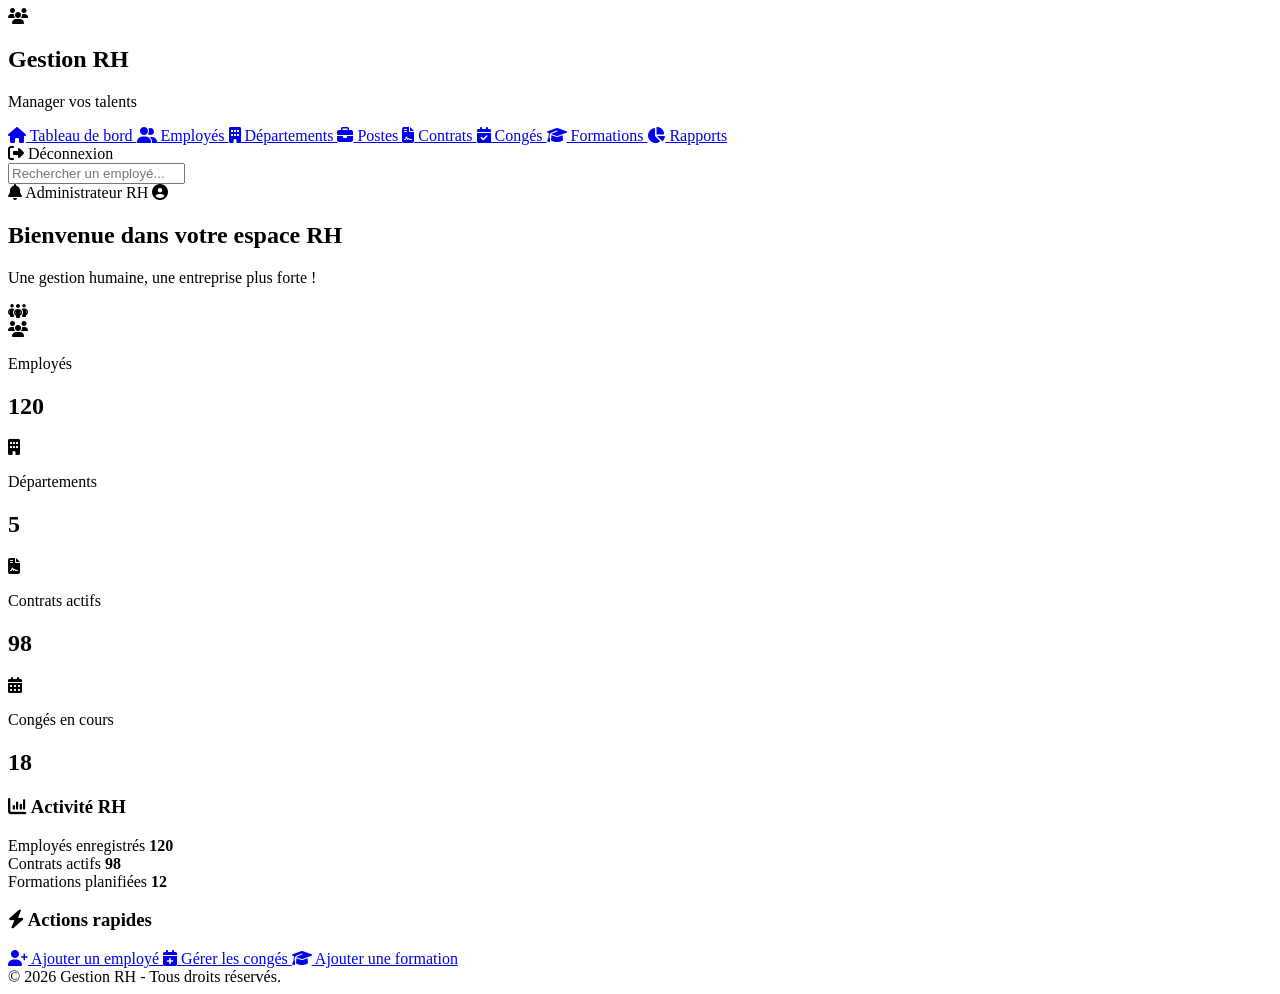
<file: src/main/resources/templates/dashboard.html>
<!DOCTYPE html>
<html lang="fr" xmlns:th="http://www.thymeleaf.org">
<head>
    <meta charset="UTF-8">
    <meta name="viewport" content="width=device-width, initial-scale=1.0">
    <title>Gestion RH | Tableau de bord</title>

    <link rel="stylesheet" th:href="@{/css/style.css}">
    <link rel="stylesheet"
          href="https://cdnjs.cloudflare.com/ajax/libs/font-awesome/6.5.0/css/all.min.css">
</head>

<body>

<div class="dashboard">

    <!-- MENU LATERAL -->
    <aside class="sidebar">

        <div class="logo">
            <i class="fa-solid fa-users"></i>
            <h2>Gestion RH</h2>
            <p>Manager vos talents</p>
        </div>

        <nav>
            <a href="/" class="active">
                <i class="fa-solid fa-house"></i>
                Tableau de bord
            </a>

            <a href="#">
                <i class="fa-solid fa-user-group"></i>
                Employés
            </a>

            <a href="#">
                <i class="fa-solid fa-building"></i>
                Départements
            </a>

            <a href="#">
                <i class="fa-solid fa-briefcase"></i>
                Postes
            </a>

            <a href="#">
                <i class="fa-solid fa-file-contract"></i>
                Contrats
            </a>

            <a href="#">
                <i class="fa-solid fa-calendar-check"></i>
                Congés
            </a>

            <a href="#">
                <i class="fa-solid fa-graduation-cap"></i>
                Formations
            </a>

            <a href="#">
                <i class="fa-solid fa-chart-pie"></i>
                Rapports
            </a>
        </nav>

        <div class="logout">
            <i class="fa-solid fa-right-from-bracket"></i>
            Déconnexion
        </div>

    </aside>

    <!-- CONTENU PRINCIPAL -->
    <main class="main-content">

        <header class="topbar">
            <input type="search" placeholder="Rechercher un employé...">

            <div class="profile">
                <i class="fa-solid fa-bell"></i>
                <span>Administrateur RH</span>
                <i class="fa-solid fa-circle-user"></i>
            </div>
        </header>

        <!-- BANNIERE -->
        <section class="welcome">
            <div>
                <h1>Bienvenue dans votre espace RH</h1>
                <p>Une gestion humaine, une entreprise plus forte !</p>
            </div>
            <i class="fa-solid fa-people-group"></i>
        </section>

        <!-- STATISTIQUES -->
        <section class="stats">

            <div class="stat-card navy">
                <i class="fa-solid fa-users"></i>
                <div>
                    <p>Employés</p>
                    <h2>120</h2>
                </div>
            </div>

            <div class="stat-card gold">
                <i class="fa-solid fa-building"></i>
                <div>
                    <p>Départements</p>
                    <h2>5</h2>
                </div>
            </div>

            <div class="stat-card navy">
                <i class="fa-solid fa-file-contract"></i>
                <div>
                    <p>Contrats actifs</p>
                    <h2>98</h2>
                </div>
            </div>

            <div class="stat-card gold">
                <i class="fa-solid fa-calendar-days"></i>
                <div>
                    <p>Congés en cours</p>
                    <h2>18</h2>
                </div>
            </div>

        </section>

        <!-- CONTENU INFERIEUR -->
        <section class="content-grid">

            <div class="panel">
                <h3> <i class="fa-solid fa-chart-column"></i>
                    Activité RH
                </h3>

                <div class="activity">
                    <div>
                        <span class="dot blue"></span>
                        Employés enregistrés
                        <strong>120</strong>
                    </div>

                    <div>
                        <span class="dot orange"></span>
                        Contrats actifs
                        <strong>98</strong>
                    </div>

                    <div>
                        <span class="dot green"></span>
                        Formations planifiées
                        <strong>12</strong>
                    </div>
                </div>
            </div>

            <div class="panel">
                <h3>
                    <i class="fa-solid fa-bolt"></i>
                    Actions rapides
                </h3>

                <a href="#" class="action-button">
                    <i class="fa-solid fa-user-plus"></i>
                    Ajouter un employé
                </a>

                <a href="#" class="action-button gold-button">
                    <i class="fa-solid fa-calendar-plus"></i>
                    Gérer les congés
                </a>

                <a href="#" class="action-button">
                    <i class="fa-solid fa-graduation-cap"></i>
                    Ajouter une formation
                </a>
            </div>

        </section>

        <footer>
            © 2026 Gestion RH - Tous droits réservés.
        </footer>

    </main>
</div>

</body>
</html>
</file>
